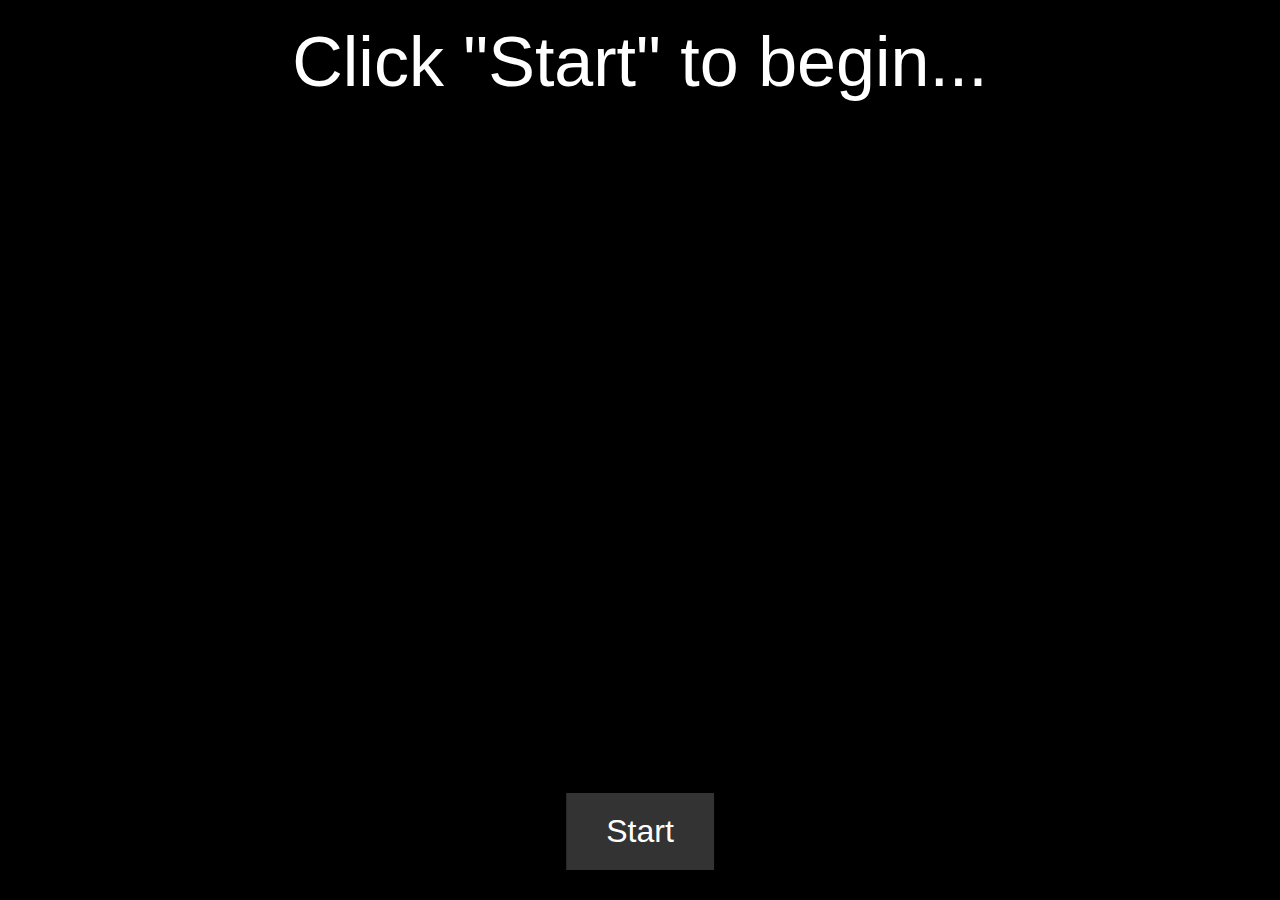
<file: index.html>
<!DOCTYPE html>
	<html lang="en">
		<head>
			<meta charset="UTF-8">
			<meta name="description" content="Your description goes here">
			<meta name="keywords" content="one, two, three">
			<meta name="viewport" content="width=device-width, initial-scale=1">

			<title>Real-Time Spanish Translation</title>
			
			<!-- external CSS link -->
			<link rel="stylesheet" href="css/normalize.css">
			<link rel="stylesheet" href="css/style.css">

		</head>
		<body>
			<div id="output">Click "Start" to begin...</div>
			<button id="startBtn">Start</button>

			<!-- Include the Azure Speech SDK from the CDN -->
			<script src="https://aka.ms/csspeech/jsbrowserpackageraw"></script>
			
			<script type="text/javascript" src="js/main.js"></script>

		</body>
	</html>
</file>
<file: css/style.css>
/* Box Model Hack */
* {
     box-sizing: border-box;
}

/* Clear fix hack */
.clearfix:after {
     content: ".";
     display: block;
     clear: both;
     visibility: hidden;
     line-height: 0;
     height: 0;
}

.clear {
	clear: both;
}

/******************************************
/* BASE STYLES
/*******************************************/

/* * {
     background-color: black;
} */




/******************************************
/* LAYOUT
/*******************************************/


/******************************************
/* ADDITIONAL STYLES
/*******************************************/

html, body {
     margin: 0;
     padding: 0;
     width: 100%;
     height: 100%;
     background: black;
     color: white;
     font-family: sans-serif;
   }
   /* Fullscreen container aligned at the top */
   #output {
     width: 100%;
     height: 100%;
     box-sizing: border-box;
     padding-top: 20px;
     display: flex;
     flex-direction: column;
     justify-content: flex-start;
     align-items: center;
     text-align: center;
     overflow: hidden; /* Hide scrollbars */
     font-size: 70px;
     line-height: 1.2;
   }
   /* Partial text: yellow italic */
   .partial {
     color: yellow;
     font-style: italic;
     margin-bottom: 20px;
   }
   /* Final text: white */
   .final {
     color: white;
     margin-bottom: 20px;
   }
   /* Start button fixed at bottom center */
   button {
     position: fixed;
     bottom: 30px;
     left: 50%;
     transform: translateX(-50%);
     padding: 20px 40px;
     font-size: 2em;
     background: #333;
     color: white;
     border: none;
     cursor: pointer;
   }
</file>
